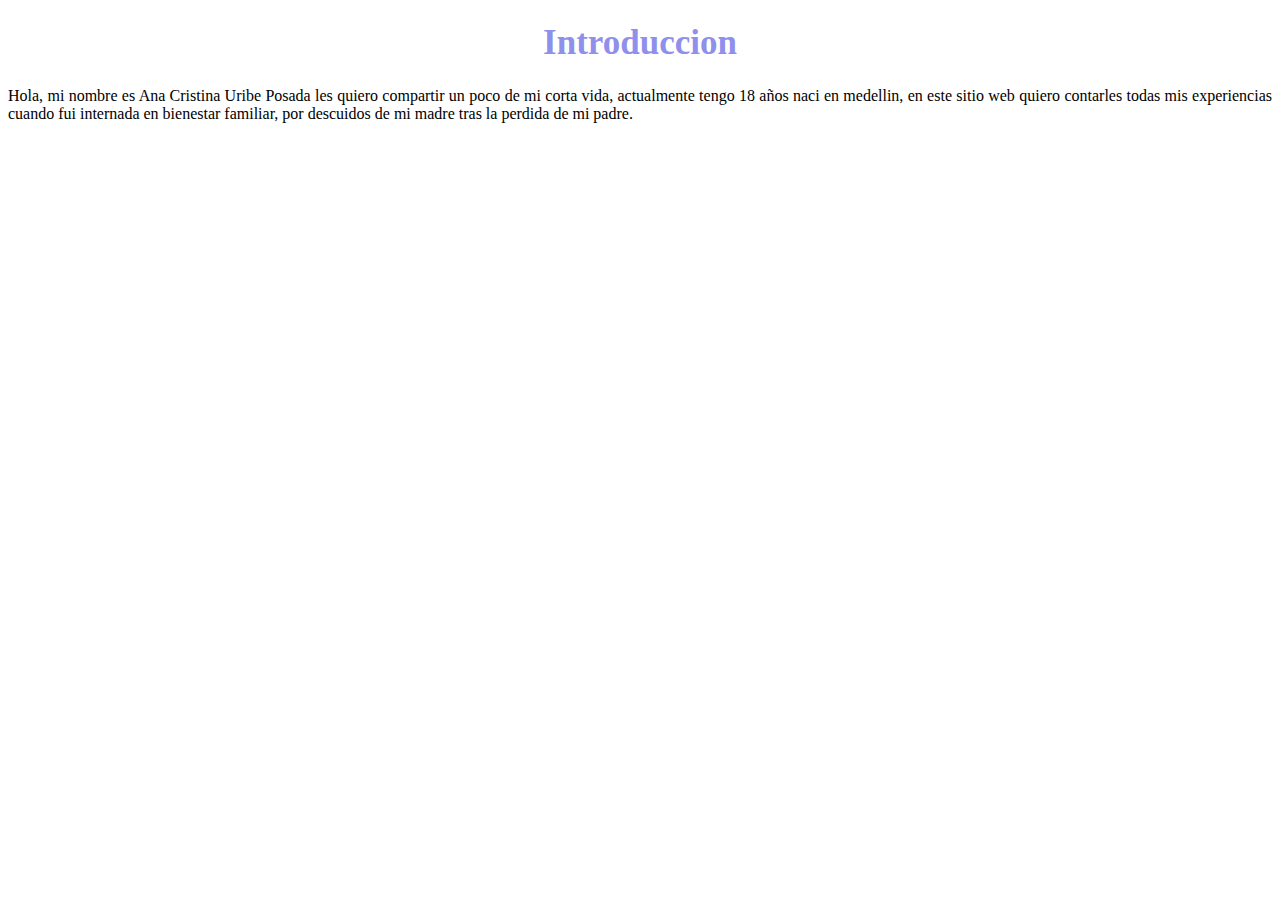
<file: index3.html>
<!DOCTYPE html>
<html lang="en">
<head>
    <meta charset="UTF-8">
    <meta http-equiv="X-UA-Compatible" content="IE=edge">
    <meta name="viewport" content="width=device-width, initial-scale=1.0">
    <title>Presentacion</title>
    <link rel="stylesheet" href="css/estilos3.css">
</head>
<body>

        <H1>Introduccion</H1>
        <p>Hola, mi nombre es Ana Cristina Uribe Posada 
            les quiero compartir un poco de mi corta vida, actualmente 
            tengo 18 años naci en medellin, en este sitio web quiero 
            contarles todas mis experiencias cuando fui internada en 
            bienestar familiar, por descuidos de mi madre tras la perdida
            de mi padre.
        </p>
    
</body>
</html>
</file>
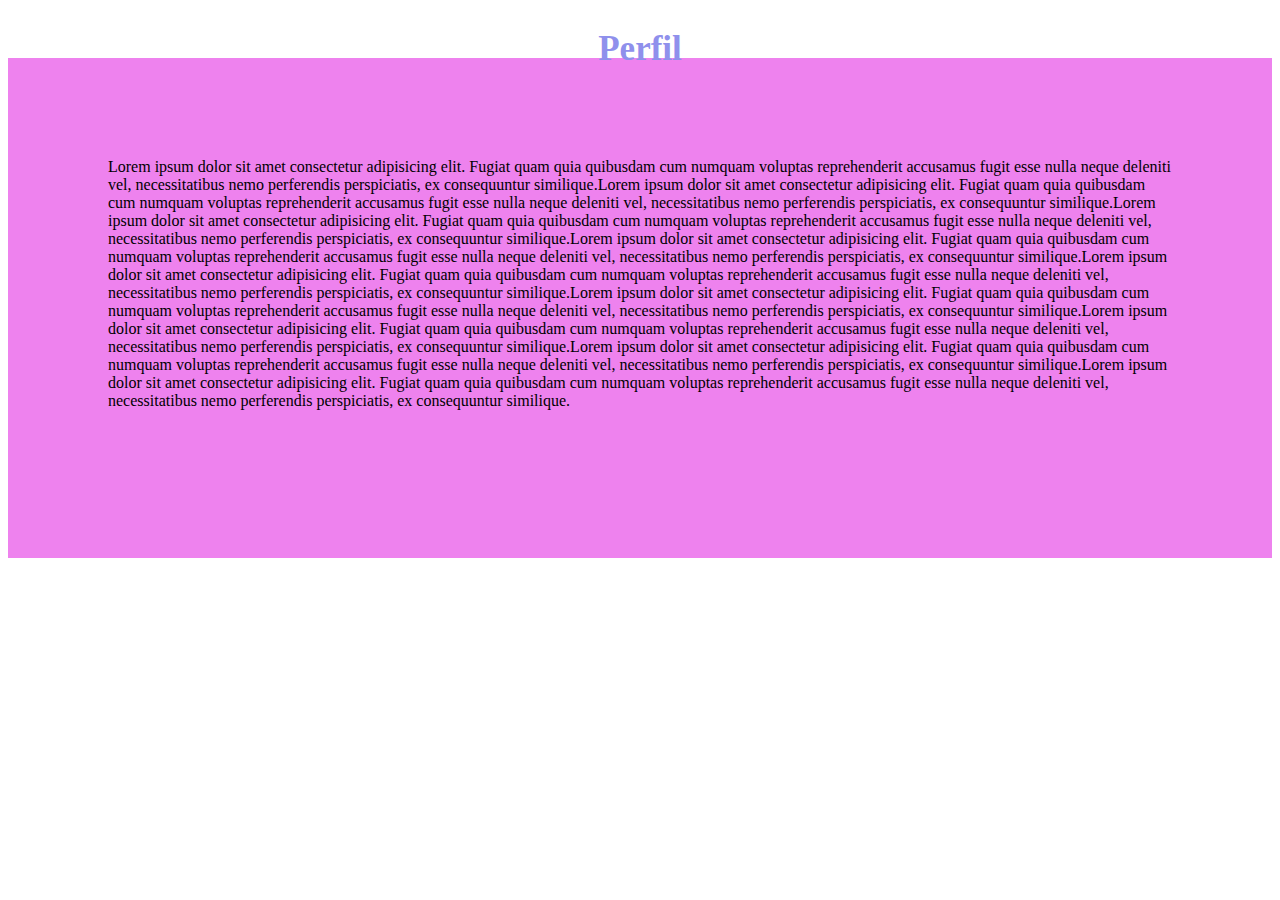
<file: index4.html>
<!DOCTYPE html>
<html lang="en">
<head>
    <meta charset="UTF-8">
    <meta http-equiv="X-UA-Compatible" content="IE=edge">
    <meta name="viewport" content="width=device-width, initial-scale=1.0">
    <title>Pefil</title>
    <link rel="stylesheet" href="css/estilo4.css">
</head>
<body>
    
    <H2>Perfil</H2>
       <div class="lol"
        <br> 
            Lorem ipsum dolor sit amet consectetur adipisicing elit. Fugiat quam quia
      quibusdam cum numquam voluptas reprehenderit accusamus fugit esse nulla
      neque deleniti vel, necessitatibus nemo perferendis perspiciatis, ex
      consequuntur similique.Lorem ipsum dolor sit amet consectetur adipisicing elit. Fugiat quam quia
      quibusdam cum numquam voluptas reprehenderit accusamus fugit esse nulla
      neque deleniti vel, necessitatibus nemo perferendis perspiciatis, ex
      consequuntur similique.Lorem ipsum dolor sit amet consectetur adipisicing elit. Fugiat quam quia
      quibusdam cum numquam voluptas reprehenderit accusamus fugit esse nulla
      neque deleniti vel, necessitatibus nemo perferendis perspiciatis, ex
      consequuntur similique.Lorem ipsum dolor sit amet consectetur adipisicing elit. Fugiat quam quia
      quibusdam cum numquam voluptas reprehenderit accusamus fugit esse nulla
      neque deleniti vel, necessitatibus nemo perferendis perspiciatis, ex
      consequuntur similique.Lorem ipsum dolor sit amet consectetur adipisicing elit. Fugiat quam quia
      quibusdam cum numquam voluptas reprehenderit accusamus fugit esse nulla
      neque deleniti vel, necessitatibus nemo perferendis perspiciatis, ex
      consequuntur similique.Lorem ipsum dolor sit amet consectetur adipisicing elit. Fugiat quam quia
      quibusdam cum numquam voluptas reprehenderit accusamus fugit esse nulla
      neque deleniti vel, necessitatibus nemo perferendis perspiciatis, ex
      consequuntur similique.Lorem ipsum dolor sit amet consectetur adipisicing elit. Fugiat quam quia
      quibusdam cum numquam voluptas reprehenderit accusamus fugit esse nulla
      neque deleniti vel, necessitatibus nemo perferendis perspiciatis, ex
      consequuntur similique.Lorem ipsum dolor sit amet consectetur adipisicing elit. Fugiat quam quia
      quibusdam cum numquam voluptas reprehenderit accusamus fugit esse nulla
      neque deleniti vel, necessitatibus nemo perferendis perspiciatis, ex
      consequuntur similique.Lorem ipsum dolor sit amet consectetur adipisicing elit. Fugiat quam quia
      quibusdam cum numquam voluptas reprehenderit accusamus fugit esse nulla
      neque deleniti vel, necessitatibus nemo perferendis perspiciatis, ex
      consequuntur similique.
    </br>
</div>
        
       
</body>
</html>
</file>
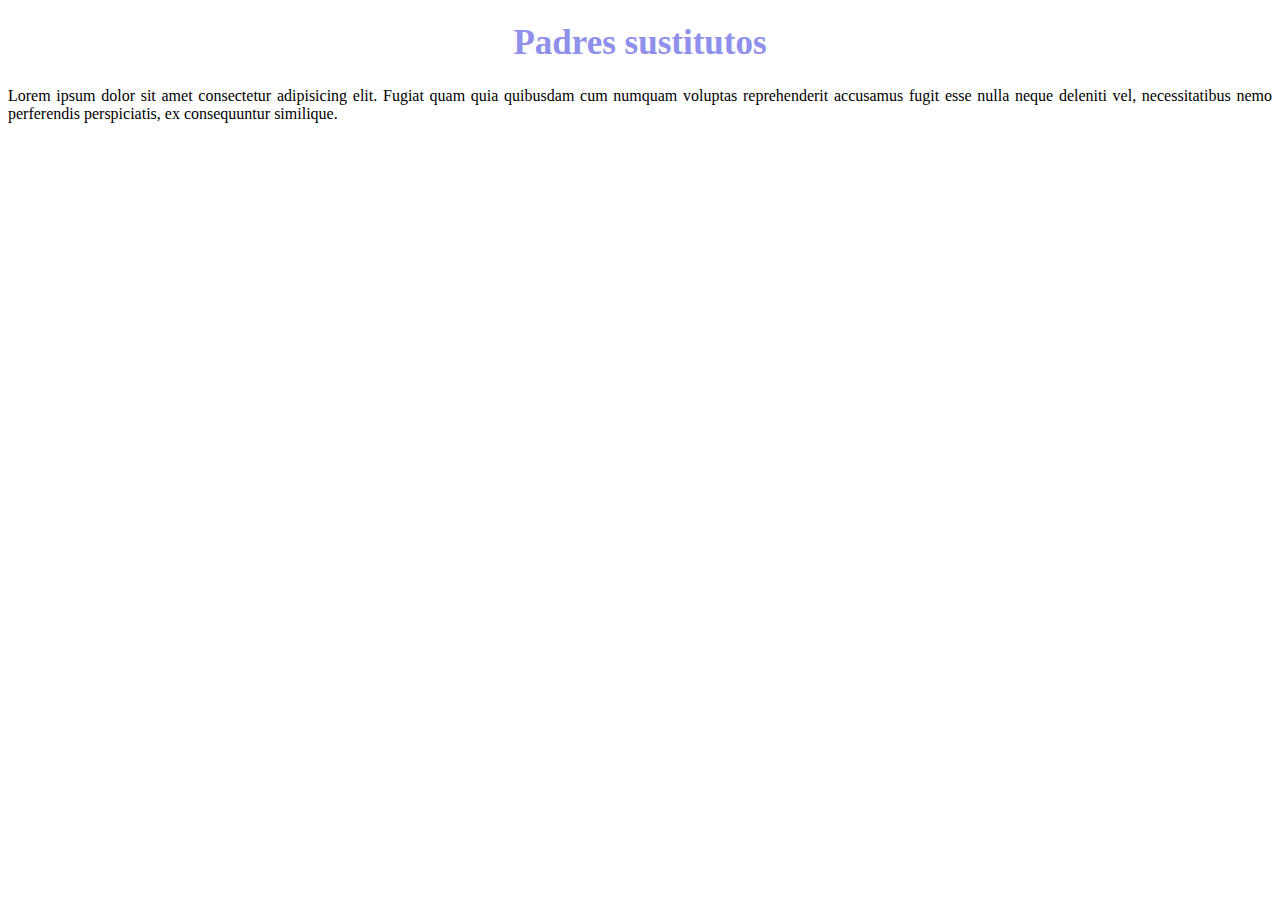
<file: index5.html>
<!DOCTYPE html>
<html lang="en">
<head>
    <meta charset="UTF-8">
    <meta http-equiv="X-UA-Compatible" content="IE=edge">
    <meta name="viewport" content="width=device-width, initial-scale=1.0">
    <title>Padres sustitutos</title>
    <link rel="stylesheet" href="css/estilo5.css">
</head>
<body>

        <H1>Padres sustitutos</H1>
        <p> Lorem ipsum dolor sit amet consectetur adipisicing elit. Fugiat quam quia
            quibusdam cum numquam voluptas reprehenderit accusamus fugit esse nulla
            neque deleniti vel, necessitatibus nemo perferendis perspiciatis, ex
            consequuntur similique.
        </p>
    
</body>
</html>
</file>
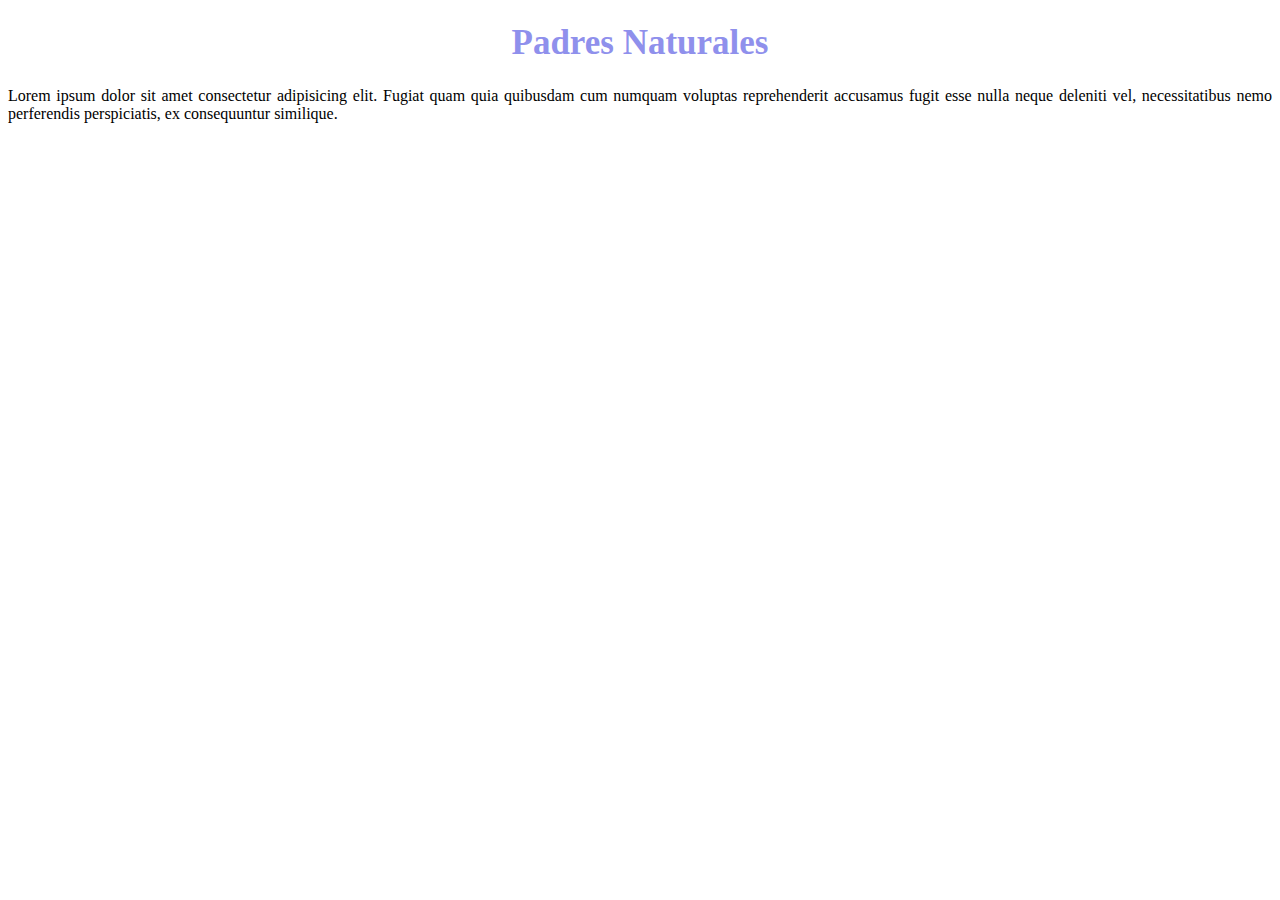
<file: index6.html>
<!DOCTYPE html>
<html lang="en">
<head>
    <meta charset="UTF-8">
    <meta http-equiv="X-UA-Compatible" content="IE=edge">
    <meta name="viewport" content="width=device-width, initial-scale=1.0">
    <title>Mis padres naturales</title>
    <link rel="stylesheet" href="css/estilos6.css">
</head>
<body>

        <H1>Padres Naturales</H1>
        <p> Lorem ipsum dolor sit amet consectetur adipisicing elit. Fugiat quam quia
            quibusdam cum numquam voluptas reprehenderit accusamus fugit esse nulla
            neque deleniti vel, necessitatibus nemo perferendis perspiciatis, ex
            consequuntur similique.
        </p>
    
</body>
</html>
</file>
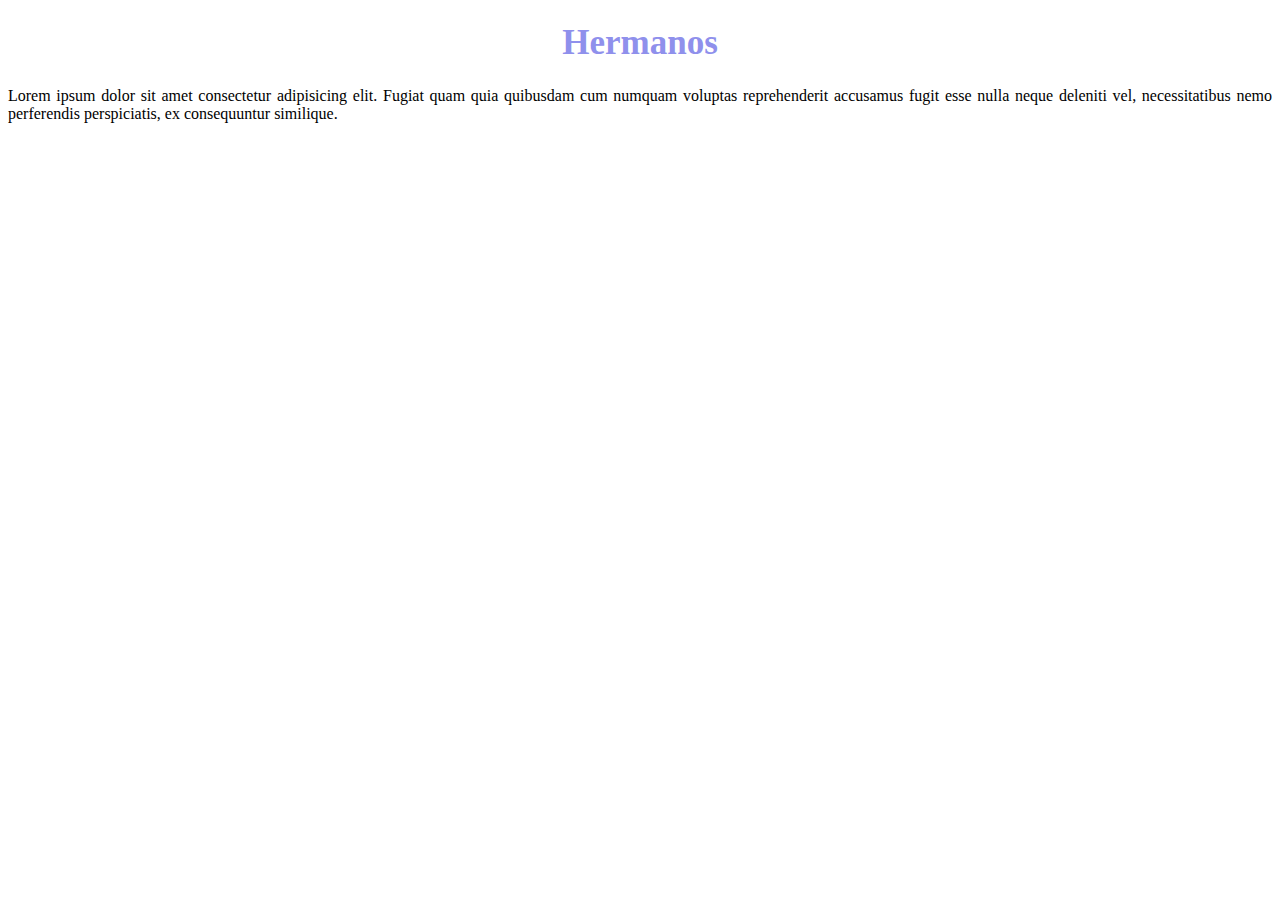
<file: index7.html>
<!DOCTYPE html>
<html lang="en">
<head>
    <meta charset="UTF-8">
    <meta http-equiv="X-UA-Compatible" content="IE=edge">
    <meta name="viewport" content="width=device-width, initial-scale=1.0">
    <title>Hermanos</title>
    <link rel="stylesheet" href="css/estilos7.css">
</head>
<body>

        <H1>Hermanos</H1>
        <p> Lorem ipsum dolor sit amet consectetur adipisicing elit. Fugiat quam quia
            quibusdam cum numquam voluptas reprehenderit accusamus fugit esse nulla
            neque deleniti vel, necessitatibus nemo perferendis perspiciatis, ex
            consequuntur similique.
        </p>
    
</body>
</html>
</file>
<file: css/estilos3.css>
H1{
    color: #8f90ec;
    font-size: 35px;
    text-align: center;
}
p{
    text-align: justify;
}
</file>
<file: css/estilo4.css>
H2{
    height: 0px;
    color: #8f90ec;
    font-size: 35px;
    text-align: center;
}
br{
    text-align: left;
}
.lol{
    padding: 100px;
    height: 300px;
    background-color: violet;
}
</file>
<file: css/estilo5.css>
H1{color: #8f90ec;
    font-size: 35px;
    text-align: center;
}
p{
    text-align: justify;
}
</file>
<file: css/estilos6.css>
H1{color: #8f90ec;
    font-size: 35px;
    text-align: center;
}
p{
    text-align: justify;
}
</file>
<file: css/estilos7.css>
H1{color: #8f90ec;
    font-size: 35px;
    text-align: center;
}
p{
    text-align: justify;
}
</file>
